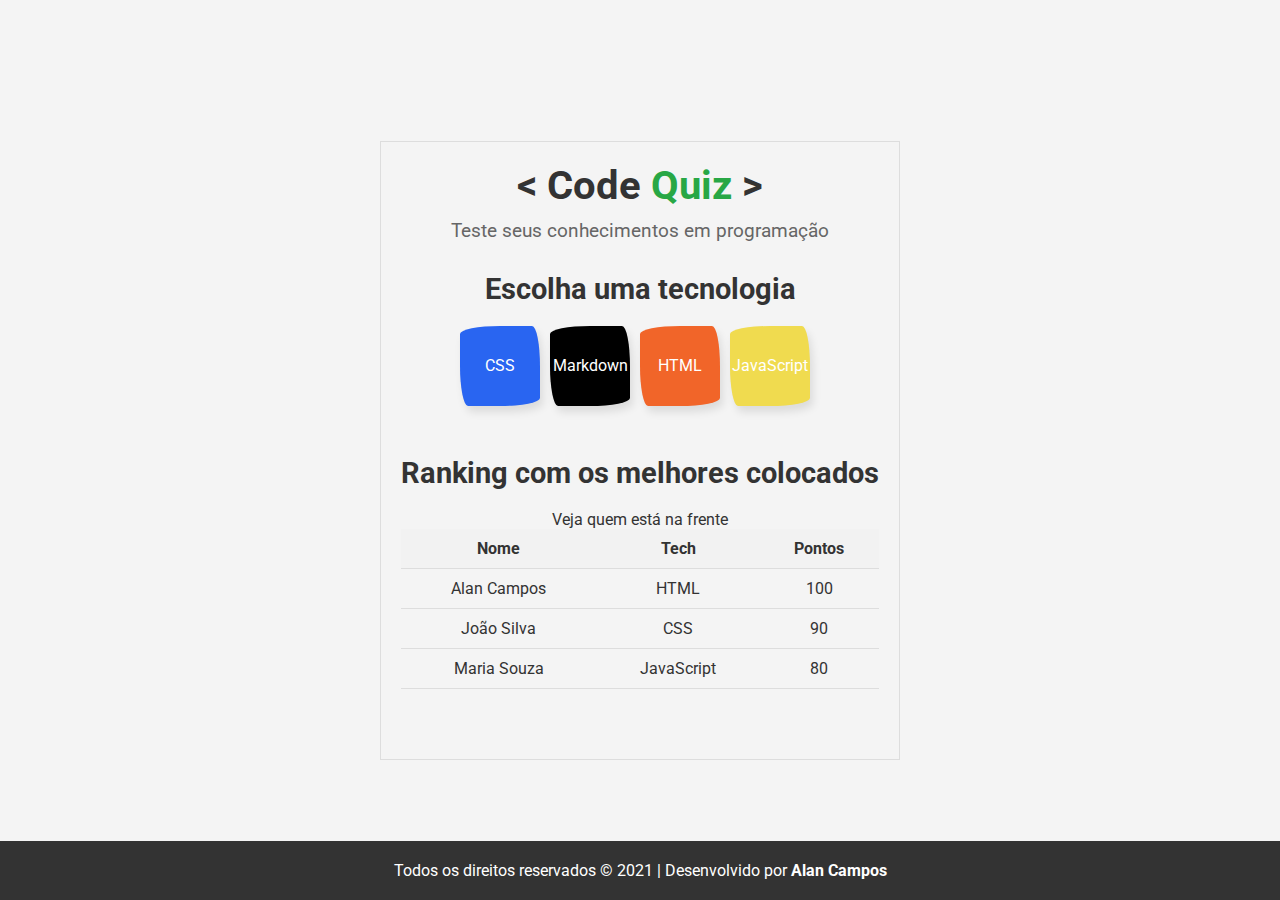
<file: index.html>
<!DOCTYPE html>
<html lang="pt-BR">
  <head>
    <title>Code Quiz</title>
    <meta name="author" content="Alan Campos" />
    <meta name="description" content="Game, Code Quiz" />
    <meta charset="UTF-8" />
    <meta name="viewport" content="width=device-width, initial-scale=1.0" />
    <link rel="stylesheet" href="css/app.css" />
  </head>
  <body>
    <main class="container">
      <header class="header">
        <h1 class="header-title">
          &lt; Code <span class="success">Quiz</span> &gt;
        </h1>
        <p>Teste seus conhecimentos em programação</p>
      </header>

      <section class="choose-tech">
        <h2>Escolha uma tecnologia</h2>

        <!-- Botões de escolha de tecnologia -->
        <div class="buttons">
          <a href="pages/cssTech.html" class="btn btn-css">CSS</a>
          <a href="pages/markTech.html" class="btn btn-mark">Markdown</a>
          <a href="pages/htmlTech.html" class="btn btn-html">HTML</a>
          <a href="pages/jsTech.html" class="btn btn-js">JavaScript</a>
        </div>
      </section>

      <!-- seção de pontuação -   -->
      <section class="ranking">
        <h2>Ranking com os melhores colocados</h2>
        <p>Veja quem está na frente</p>

        <table>
          <thead>
            <tr>
              <th>Nome</th>
              <th>Tech</th>
              <th>Pontos</th>
            </tr>
          </thead>
          <tbody>
            <tr>
              <td>Alan Campos</td>
              <td>HTML</td>
              <td>100</td>
            </tr>
            <tr>
              <td>João Silva</td>
              <td>CSS</td>
              <td>90</td>
            </tr>
            <tr>
              <td>Maria Souza</td>
              <td>JavaScript</td>
              <td>80</td>
            </tr>
          </tbody>
        </table>
      </section>
    </main>
    <footer class="footer">
      <p>
        Todos os direitos reservados &copy; 2021 | Desenvolvido por
        <strong>Alan Campos</strong>
      </p>
    </footer>
  </body>
</html>
</file>
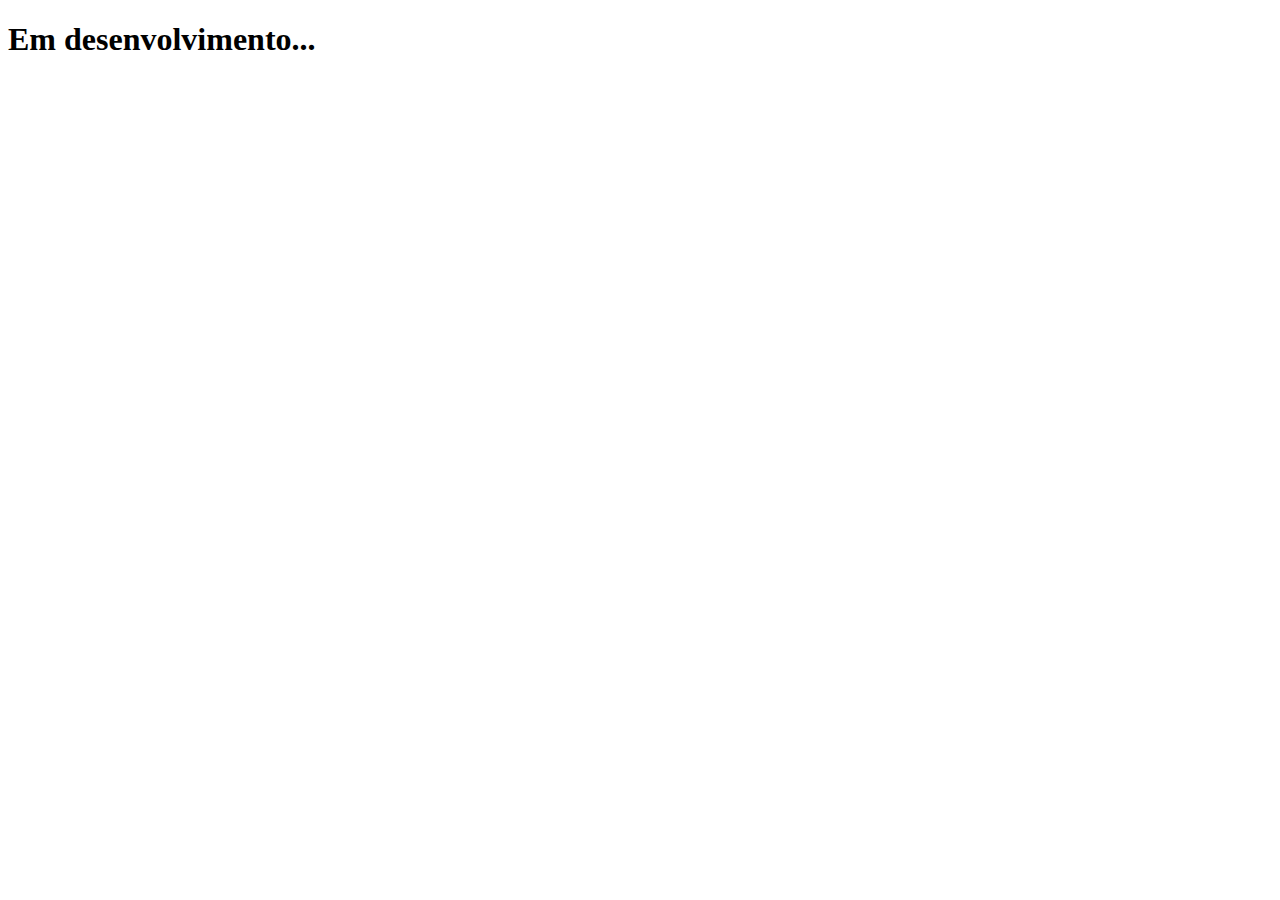
<file: pages/cssTech.html>
<!DOCTYPE html>
<html lang="en">
<head>
  <meta charset="UTF-8">
  <meta name="viewport" content="width=device-width, initial-scale=1.0">
  <title>Code Quiz - Tech CSS</title>
</head>
<body>
  <h1>Em desenvolvimento...</h1>
  
</body>
</html>
</file>
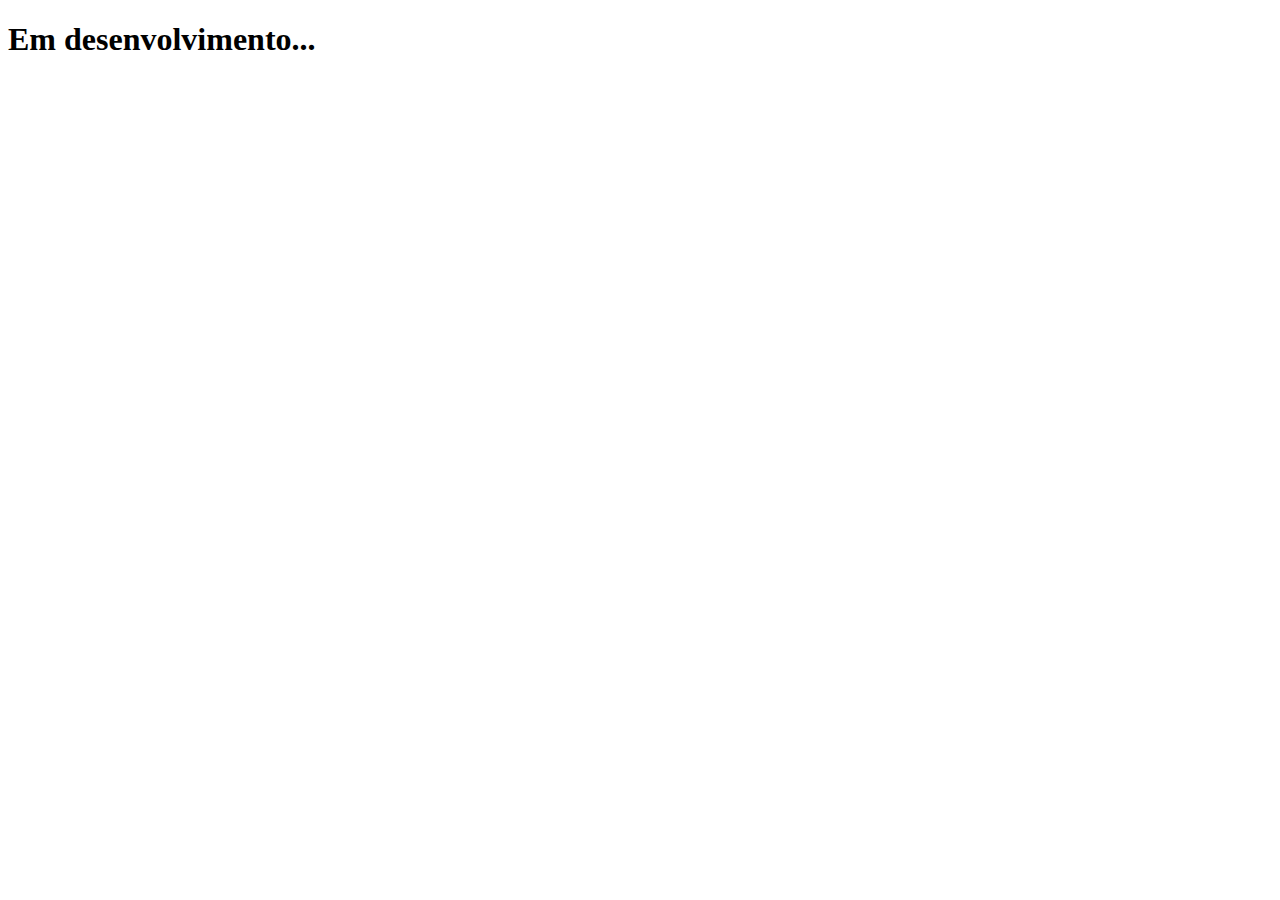
<file: pages/htmlTech.html>
<!DOCTYPE html>
<html lang="en">
<head>
  <meta charset="UTF-8">
  <meta name="viewport" content="width=device-width, initial-scale=1.0">
  <title>Code Quiz - Tech HTML</title>
</head>
<body>
  <h1>Em desenvolvimento...</h1>
  
</body>
</html>
</file>
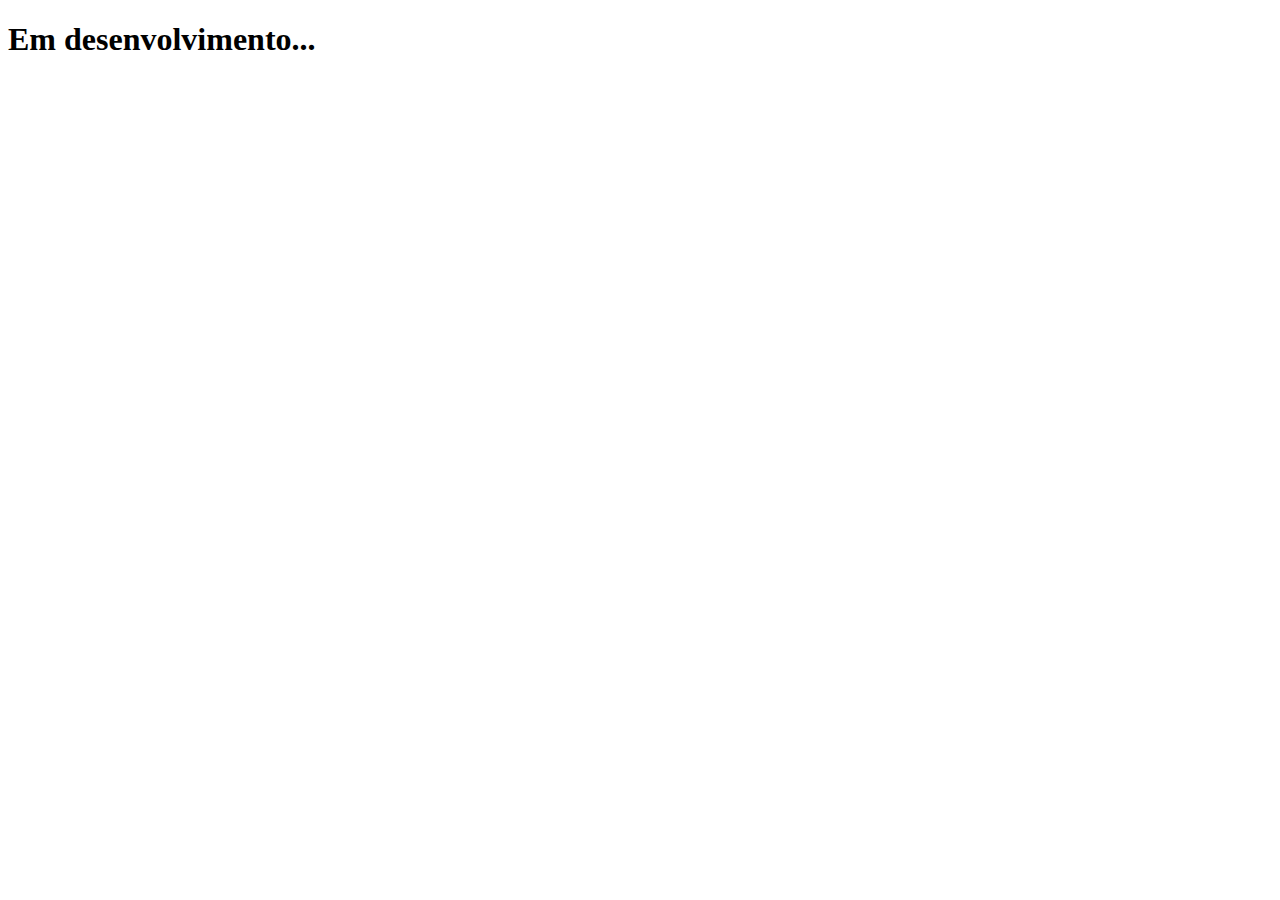
<file: pages/jsTech.html>
<!DOCTYPE html>
<html lang="en">
<head>
  <meta charset="UTF-8">
  <meta name="viewport" content="width=device-width, initial-scale=1.0">
  <title>Code Quiz - Tech JavaScript</title>
</head>
<body>
  <h1>Em desenvolvimento...</h1>
  
</body>
</html>
</file>
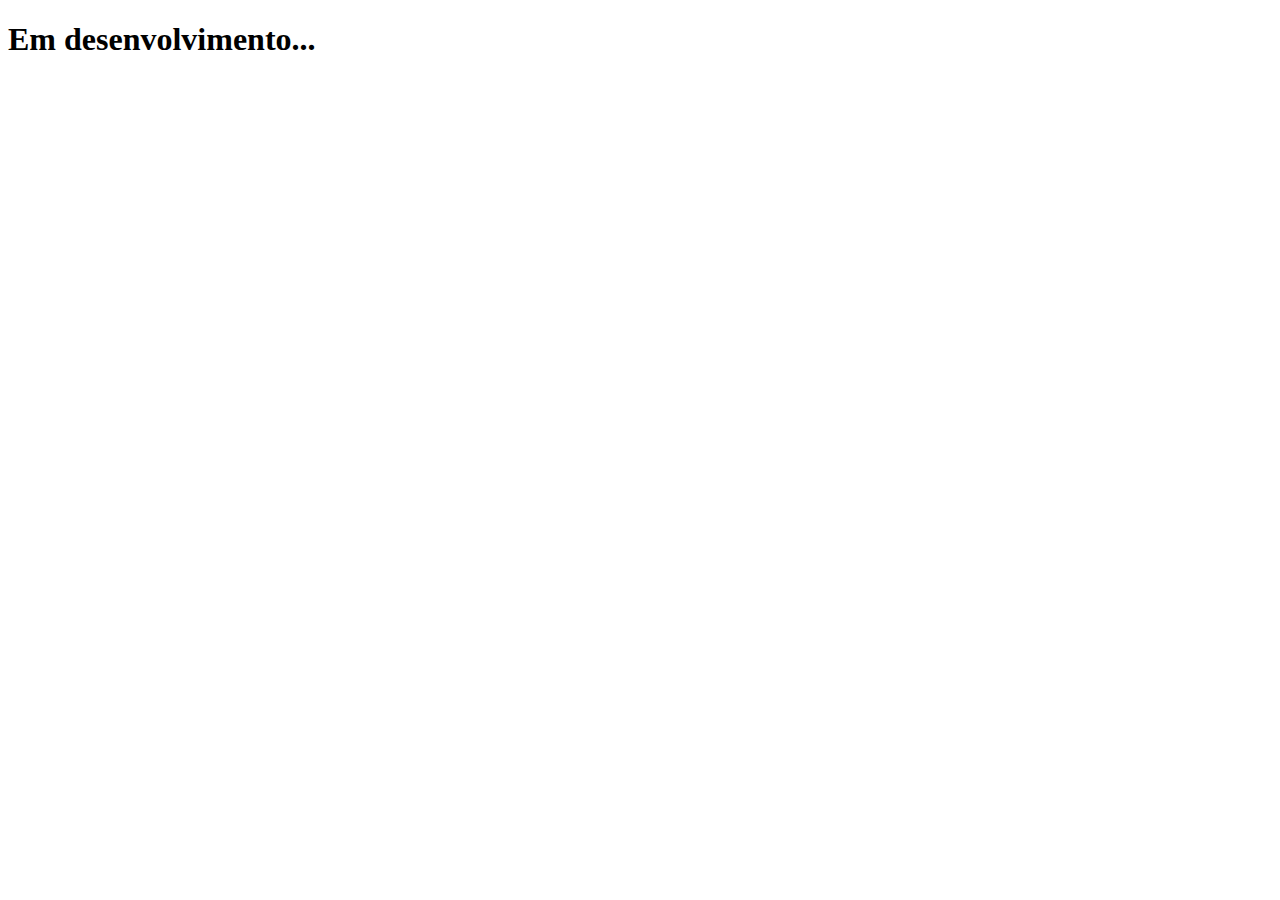
<file: pages/markTech.html>
<!DOCTYPE html>
<html lang="en">
<head>
  <meta charset="UTF-8">
  <meta name="viewport" content="width=device-width, initial-scale=1.0">
  <title>Code Quiz - Tech Markdown</title>
</head>
<body>
  <h1>Em desenvolvimento...</h1>
  
</body>
</html>
</file>
<file: css/app.css>
@import url('https://fonts.googleapis.com/css2?family=Roboto:wght@400;500;700&display=swap');

* {
    margin: 0;
    padding: 0;
    box-sizing: border-box;
    
     
    --bg-color: #f4f4f4;
    --primary-color: #007bff;
    --secondary-color: #6c757d;
    --success-color: #28a745;
    
    --tech-html: #f16529;
    --tech-css: #2965f1;
    --tech-mark: #000;
    --tech-js: #f0db4f;
}

body {
  font-family: 'Roboto', sans-serif;  
  background-color: var(--bg-color);
  color: #333;
  height: 100vh;
  width: 100%;
  display: grid;
  place-items: center; 
}

.container {
  max-width: 800px;
  margin: 0 auto;
  padding: 20px;
  border: 1px solid #ddd;   
  
}

.header {
  text-align: center;
  margin-bottom: 30px;
}

.header-title{
  color: #333;
  font-size: 2.5em;
  margin-bottom: 10px;
}

.success {
  color: var(--success-color);
} 

.header p {
  color: #666;
  font-size: 1.2em;
}

section {
  margin-bottom: 50px;
}

/*Seção de escolha de tecnologia*/

.choose-tech {
  text-align: center;
}

.choose-tech h2 {
  color: #333;
  font-size: 1.8em;
  margin-bottom: 20px;
}

.buttons {
  display: flex;
  justify-content: center;
  margin-bottom: 20px;
}

.buttons .btn {  
  color: #fff;
  width: 80px;
  height: 80px;
  text-decoration: none;  
  padding: 10px 20px;
  /* border-radius:50px 75px 75px 50px;   */
  border-radius: 50% 10% 50% 10% / 10% 50% 10% 50%;
  overflow: hidden;
  box-shadow: 3px 6px 9px rgba(0,0,0,0.1);
  margin-right: 10px;
  font-size: 1em;
  transition: 0.3s;
  display: flex;
  justify-content: center;
  align-items: center;
  transition: all .3s;
}

.btn:hover {
  border-radius: 10% 50% 10% 50% / 50% 10% 50% 10%;
  opacity: 0.8;
  scale: 1.1;
}
/* Cores dos botões */
.btn-html {
  background-color: var(--tech-html);
}
.btn-css {
  background-color: var(--tech-css);
}
.btn-mark {
  background-color: var(--tech-mark);
}
.btn-js {
  background-color: var(--tech-js);
}

/* *** Seção de ranking *** */
.ranking {
  text-align: center;
}

.ranking h2 {
  color: #333;
  font-size: 1.8em;
  margin-bottom: 20px;
}

table {
  width: 100%;
  border-collapse: collapse;
}

th, td {
  border-bottom: 1px solid #ddd;
  padding: 10px;
}

th {
  background-color: #f2f2f2;
  color: #333;
}

tfoot {
  font-weight: bold;
  color: #333;
}

/* Rodapé */
.footer {
  background-color: #333;
  color: #fff;
  text-align: center;
  padding: 20px;
  position: fixed;
  bottom: 0;
  width: 100%;
}
</file>
